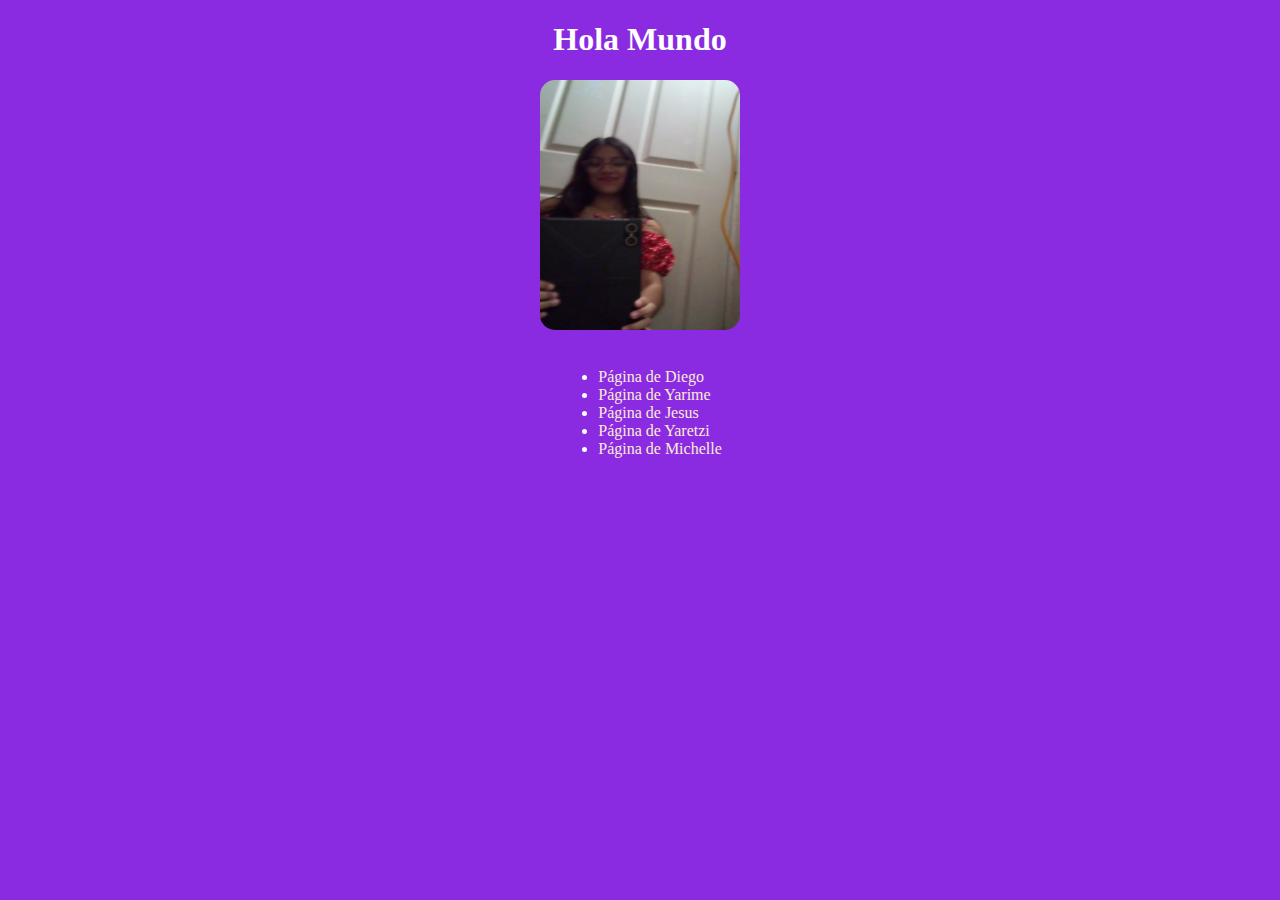
<file: index.html>
<!DOCTYPE html>
<html>
<head>
	<meta charset="utf-8">
	<meta name="viewport" content="width=device-width, initial-scale=1">
    <link rel="stylesheet" href="minelly2.css">
	<title>Documento de Minelly</title>
</head>
<body>
<h1 class="hi">Hola Mundo</h1>	

<div><img src="natali.jpg" class="img1"></div><br>

<div class="paginas">
<ul>
<li><a href="diego.html">Página de Diego</a></li>
<li><a href="yarime.html">Página de Yarime</a></li>
<li><a href="jesus.html">Página de Jesus</a></li>
<li><a href="yaretzi.html">Página de Yaretzi</a></li>
<li><a href="michelle.html">Página de Michelle</a></li>
</ul>
</div>
</body>
</html>
</file>
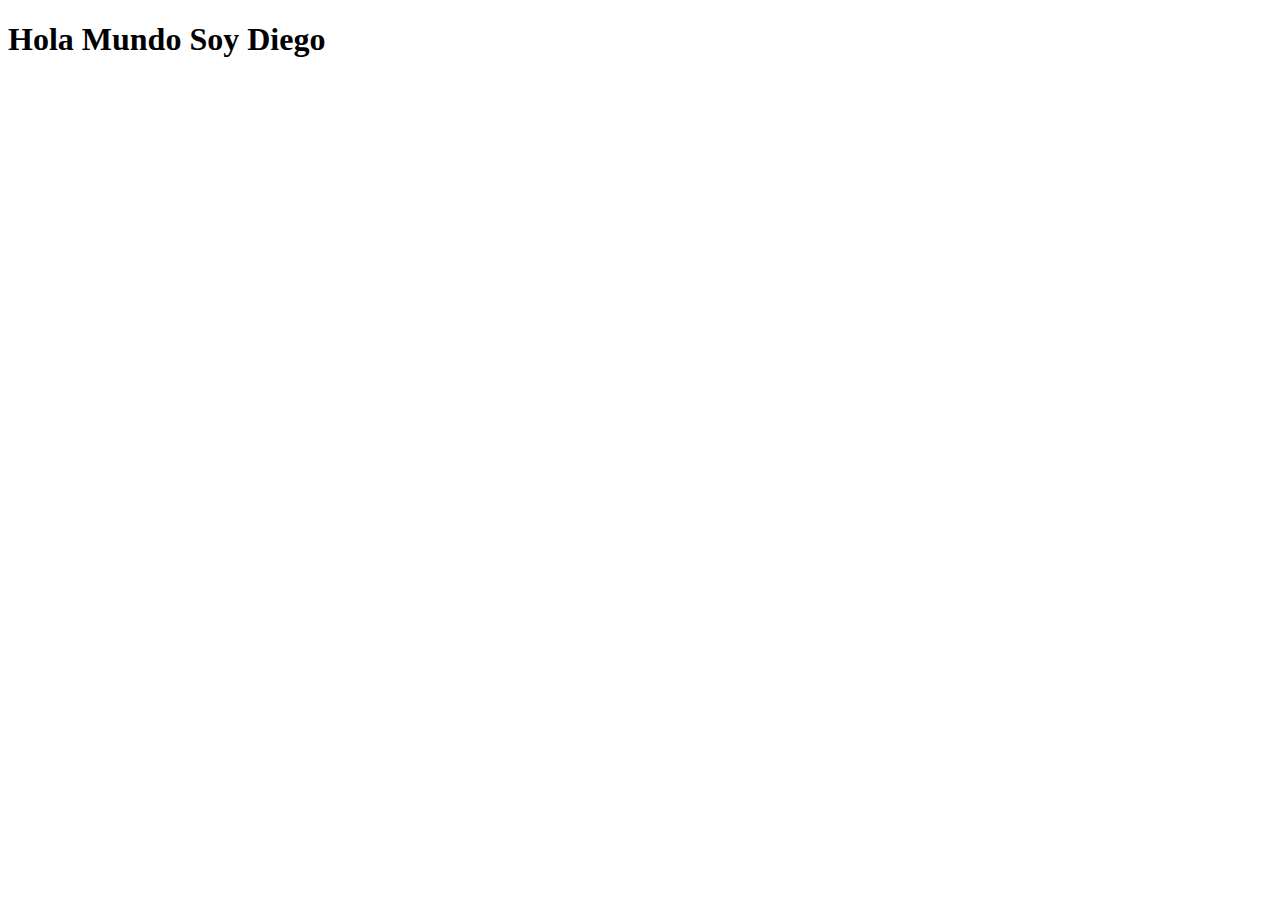
<file: diego.html>
<!DOCTYPE html>
<html>
<head>
	<meta charset="utf-8">
	<meta name="viewport" content="width=device-width, initial-scale=1">
   
	<title>Documento de Diego</title>
</head>
<body>
<h1>Hola Mundo Soy Diego</h1>	

</body>
</html>
</file>
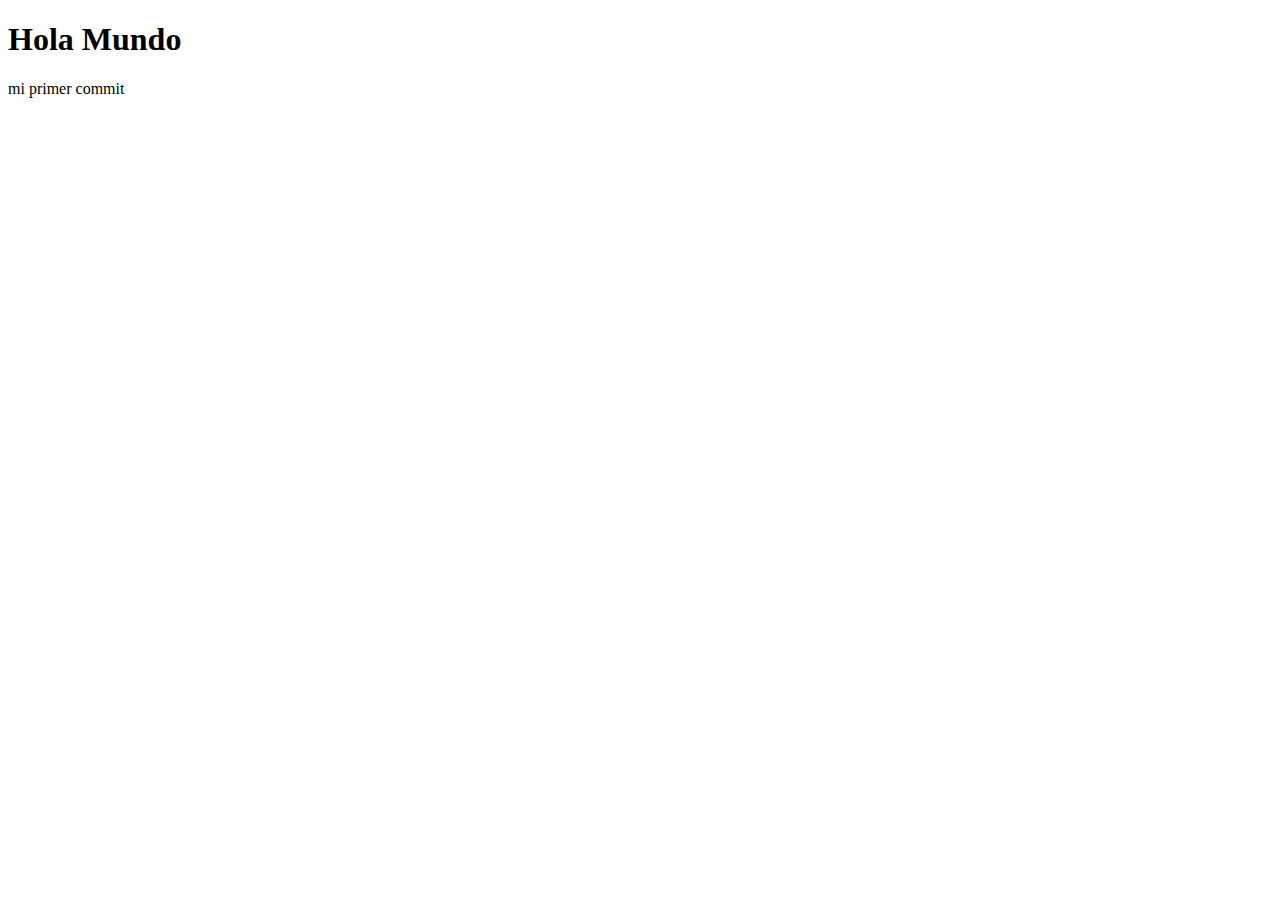
<file: michelle.html>
<!DOCTYPE html>
<html>
<head>
	<meta charset="utf-8">
	<meta name="viewport" content="width=device-width, initial-scale=1">
   
	<title>Documento de Michelle</title>
</head>
<body>
<h1>Hola Mundo</h1>	
<p>mi primer commit</p>

</body>
</html>
</file>
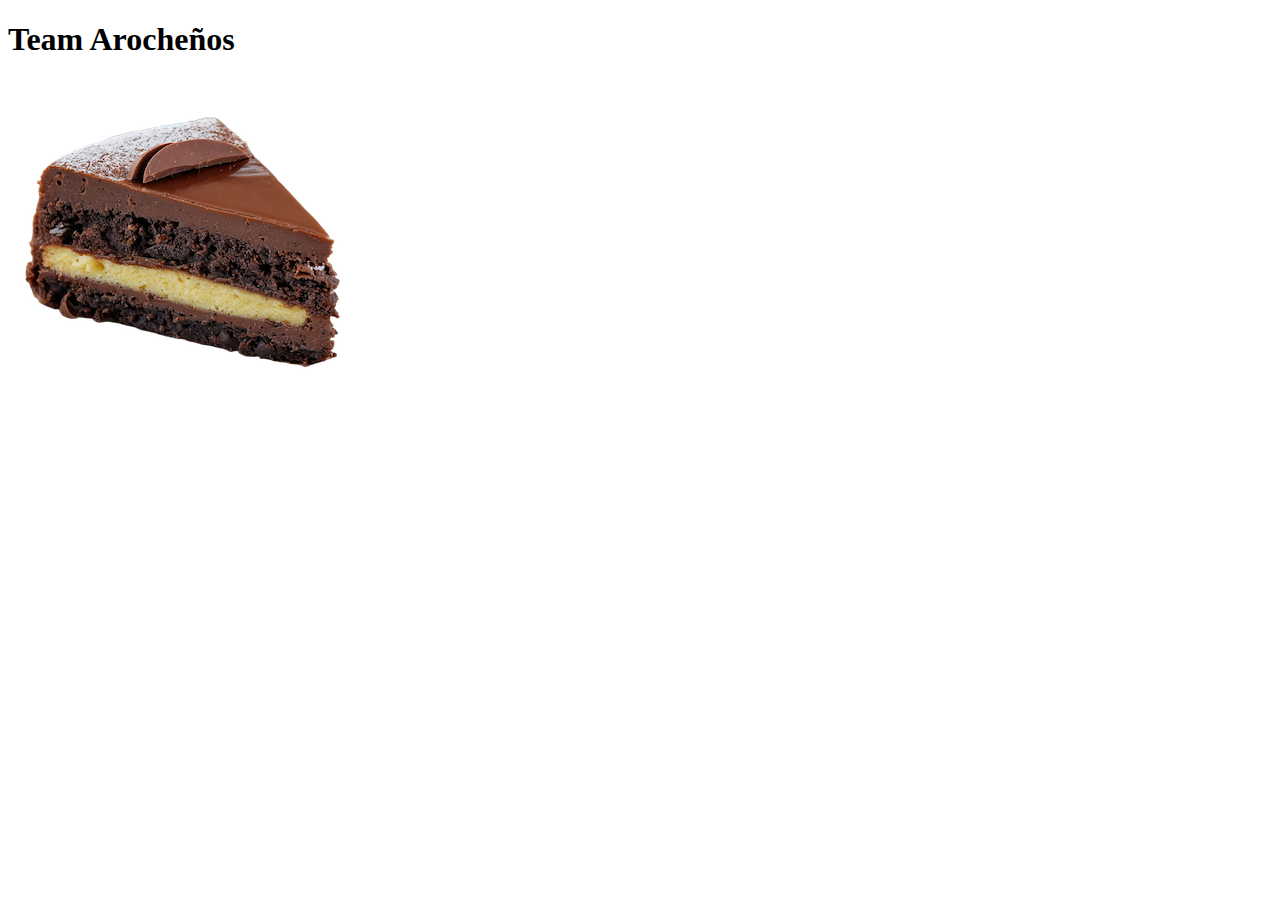
<file: yaretzi.html>
<!DOCTYPE html>
<html>
<head>
	<meta charset="utf-8">
	<meta name="viewport" content="width=device-width, initial-scale=1">
   
	<title>Documento de Yaretzi</title>
</head>
<body>
<h1>Team Arocheños</h1>	
<img src="imgpastelchoco.png">

</body>
</html>
</file>
<file: minelly2.css>
.hi{
    text-align: center;
    color: white;
}

.img1{
  border-radius:15px;
    width: 200px;
    height: 250px;
}
body{
    background-color: blueviolet;
}
div{
    text-align: center;
    
}

.paginas{
    display: flex;
justify-content: center;
    
}

ul li{
    
    color: white;
    text-align: justify;
}

a{
    text-decoration: none;
    color:antiquewhite;
}
</file>
